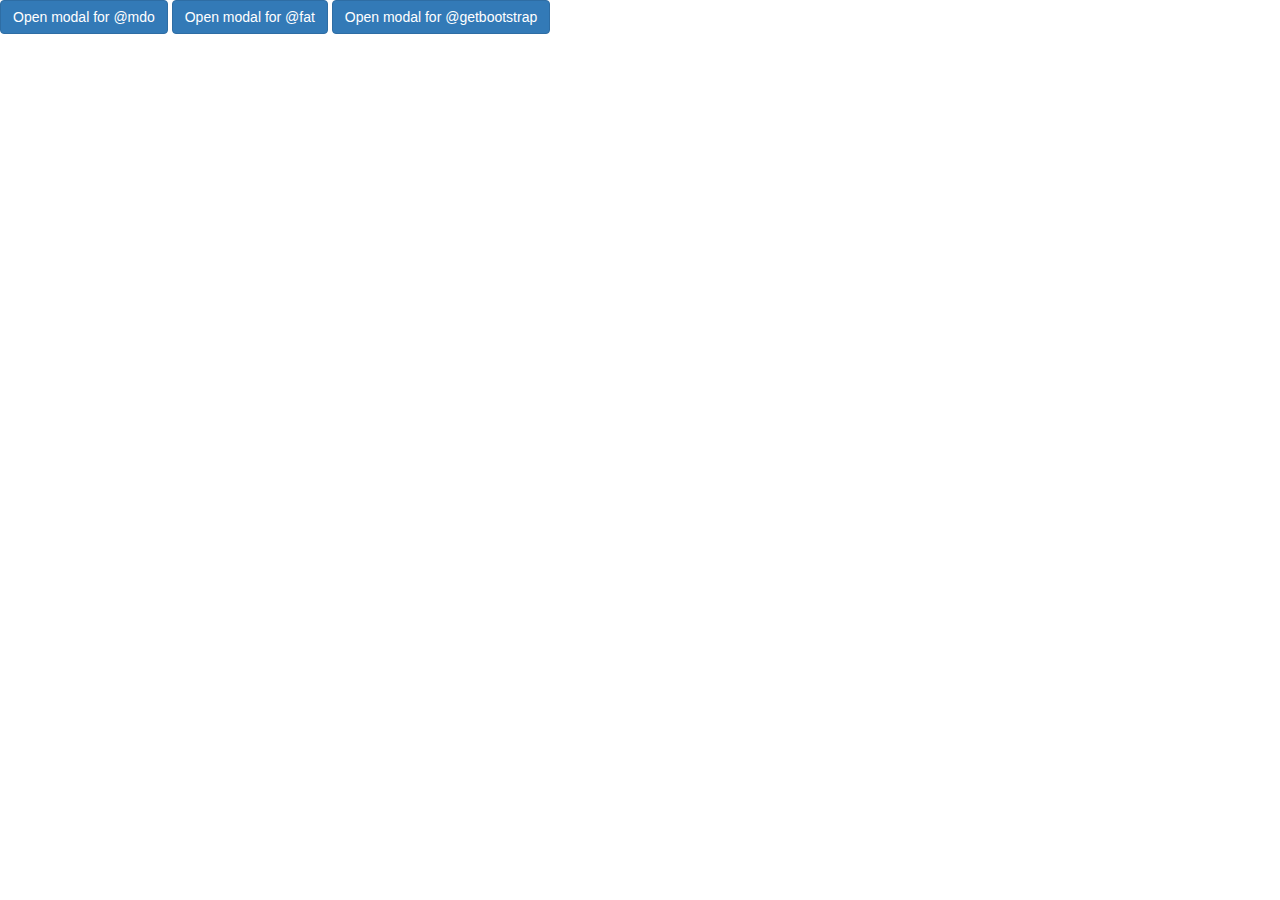
<file: modal_example.html>
<!-- example of how to pass data to a modal -->

<!DOCTYPE html>
<html>
  <head>
    <script src="https://ajax.googleapis.com/ajax/libs/jquery/2.1.1/jquery.min.js"></script>

    <!-- Latest compiled and minified CSS -->
    <link
      rel="stylesheet"
      href="https://maxcdn.bootstrapcdn.com/bootstrap/3.3.7/css/bootstrap.min.css"
      integrity="sha384-BVYiiSIFeK1dGmJRAkycuHAHRg32OmUcww7on3RYdg4Va+PmSTsz/K68vbdEjh4u"
      crossorigin="anonymous"
    />

    <!-- Latest compiled and minified JavaScript -->
    <script
      src="https://maxcdn.bootstrapcdn.com/bootstrap/3.3.7/js/bootstrap.min.js"
      integrity="sha384-Tc5IQib027qvyjSMfHjOMaLkfuWVxZxUPnCJA7l2mCWNIpG9mGCD8wGNIcPD7Txa"
      crossorigin="anonymous"
    ></script>
  </head>

  <body>
    <button
      type="button"
      class="btn btn-primary"
      data-bs-toggle="modal"
      data-bs-target="#exampleModal"
      data-bs-whatever="@mdo"
    >
      Open modal for @mdo
    </button>
    <button
      type="button"
      class="btn btn-primary"
      data-bs-toggle="modal"
      data-bs-target="#exampleModal"
      data-bs-whatever="@fat"
    >
      Open modal for @fat
    </button>
    <button
      type="button"
      class="btn btn-primary"
      data-bs-toggle="modal"
      data-bs-target="#exampleModal"
      data-bs-whatever="@getbootstrap"
    >
      Open modal for @getbootstrap
    </button>

    <div
      class="modal fade"
      id="exampleModal"
      tabindex="-1"
      aria-labelledby="exampleModalLabel"
      aria-hidden="true"
    >
      <div class="modal-dialog">
        <div class="modal-content">
          <div class="modal-header">
            <h5 class="modal-title" id="exampleModalLabel">New message</h5>
            <button
              type="button"
              class="btn-close"
              data-bs-dismiss="modal"
              aria-label="Close"
            ></button>
          </div>
          <div class="modal-body">
            <form>
              <div class="mb-3">
                <label for="recipient-name" class="col-form-label"
                  >Recipient:</label
                >
                <input type="text" class="form-control" id="recipient-name" />
              </div>
              <div class="mb-3">
                <label for="message-text" class="col-form-label"
                  >Message:</label
                >
                <textarea class="form-control" id="message-text"></textarea>
              </div>
            </form>
          </div>
          <div class="modal-footer">
            <button
              type="button"
              class="btn btn-secondary"
              data-bs-dismiss="modal"
            >
              Close
            </button>
            <button type="button" class="btn btn-primary">Send message</button>
          </div>
        </div>
      </div>
    </div>

    <script>
      var exampleModal = document.getElementById("exampleModal");
      exampleModal.addEventListener("show.bs.modal", function (event) {
        // Button that triggered the modal
        var button = event.relatedTarget;
        // Extract info from data-bs-* attributes
        var recipient = button.getAttribute("data-bs-whatever");
        // If necessary, you could initiate an AJAX request here
        // and then do the updating in a callback.
        //
        // Update the modal's content.
        var modalTitle = exampleModal.querySelector(".modal-title");
        var modalBodyInput = exampleModal.querySelector(".modal-body input");

        modalTitle.textContent = "New message to " + recipient;
        modalBodyInput.value = recipient;
      });
    </script>
  </body>
</html>
</file>
